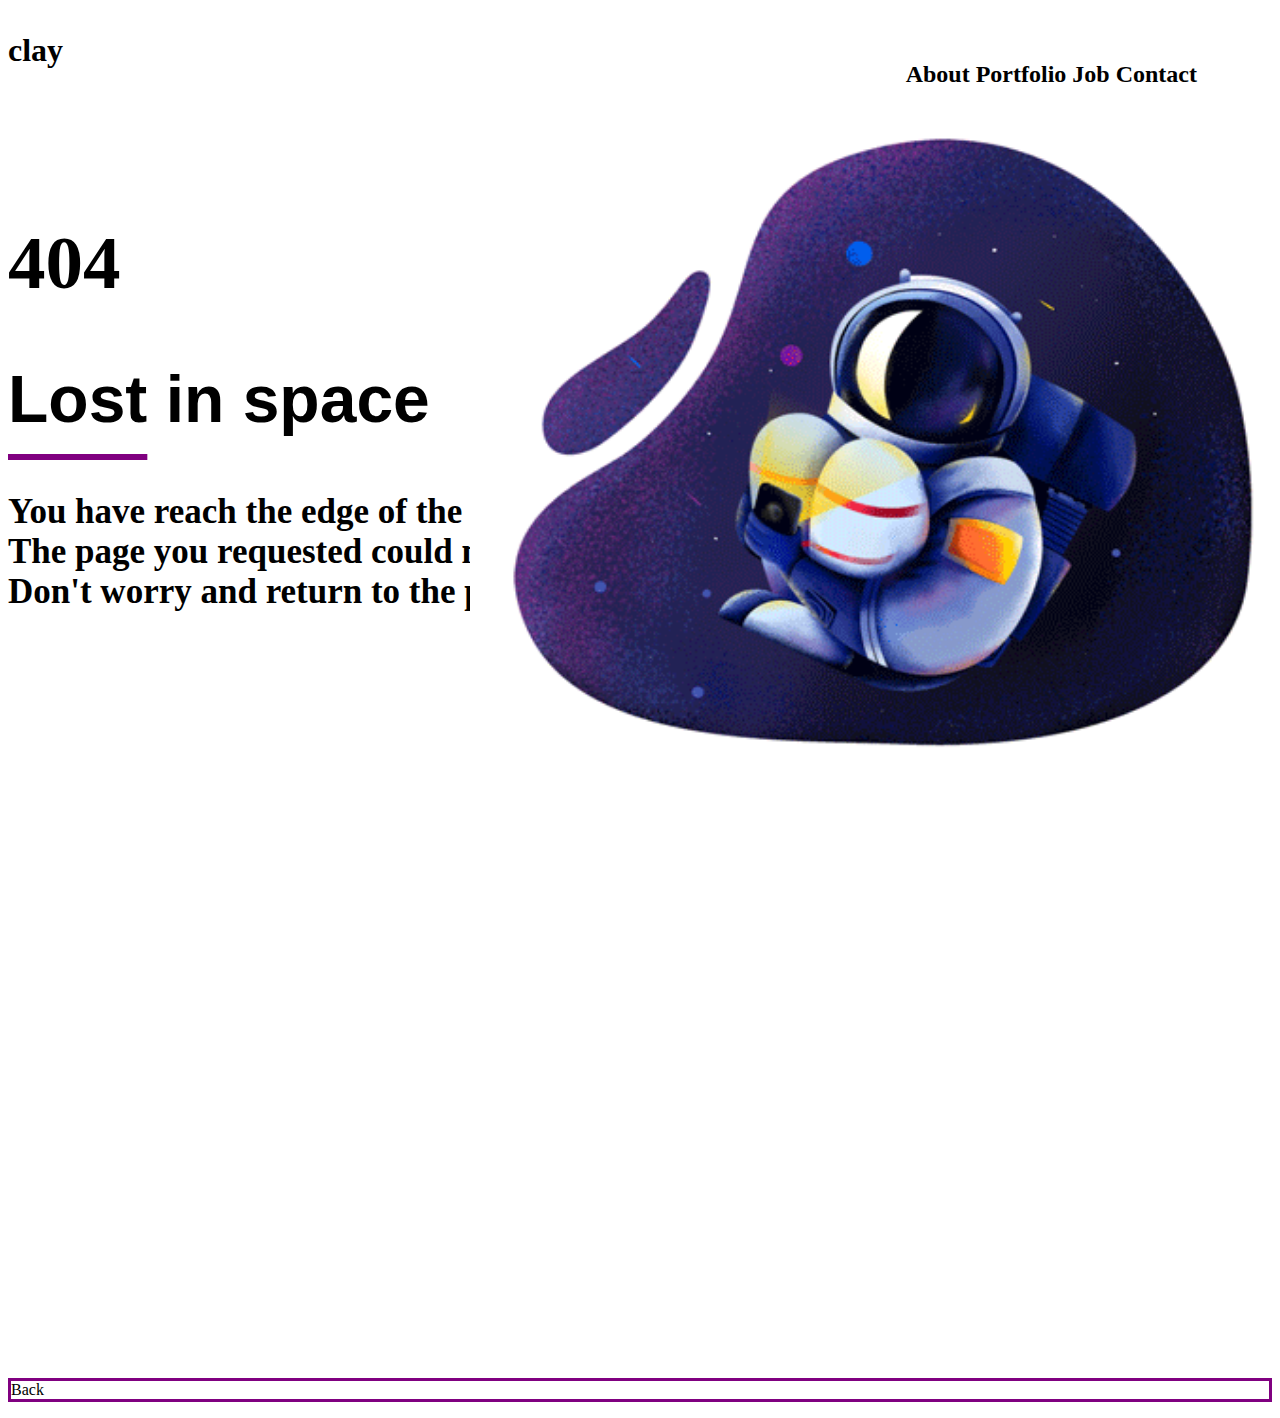
<file: index.html>
<!DOCTYPE html>
<html lang="en">
<head>
    <meta charset="UTF-8">
    <meta http-equiv="X-UA-Compatible" content="IE=edge">
    <meta name="viewport" content="width=device-width, initial-scale=1.0">
    <title>TCA #1</title>
</head>

<style>
h1 {
  font-size: 75px;
}

h2 {
  font-size: 66px;
  font-family: Verdana, sans-serif;
 
    font-weight: -400;
}
h3 {
  font-size: xx-large;
}
p.date {
  text-align: right;
  font-weight: bold;
  position: relative; left: -75px; top: -40px;
  font-size: x-large; 
}
 .border span{
  text-decoration: underline purple;
  text-underline-offset: 2rem;
 }
 h4{
  font-size: 35px;
 }
 
 img{ position: relative; top: -550px; left: 230px;}
 p.one {
  border-style: solid;
  border-color: purple;
}

</style>
<link href="https://fonts.googleapis.com/css?family=Roboto:100,300,400,500,700,900&display=swap" rel="stylesheet">
<body>
  <h3>clay</h3>
  <p class="date">  About Portfolio Job Contact</p>
  <br>
    <h1>404</h1>
    <h2 class="border"><span>Lost</span> in space</h2>
    <h4>You have reach the edge of the universe.<br>
      The page you requested could not be found.<br>
      Don't worry and return to the previous page.<br> 
   </h4>
    <th colspan="7"><center><img src="img/space man.png" width="800" height="700" alt="space man"></center></th>
    <p class="one">Back</p>

</body>
</html>
</file>
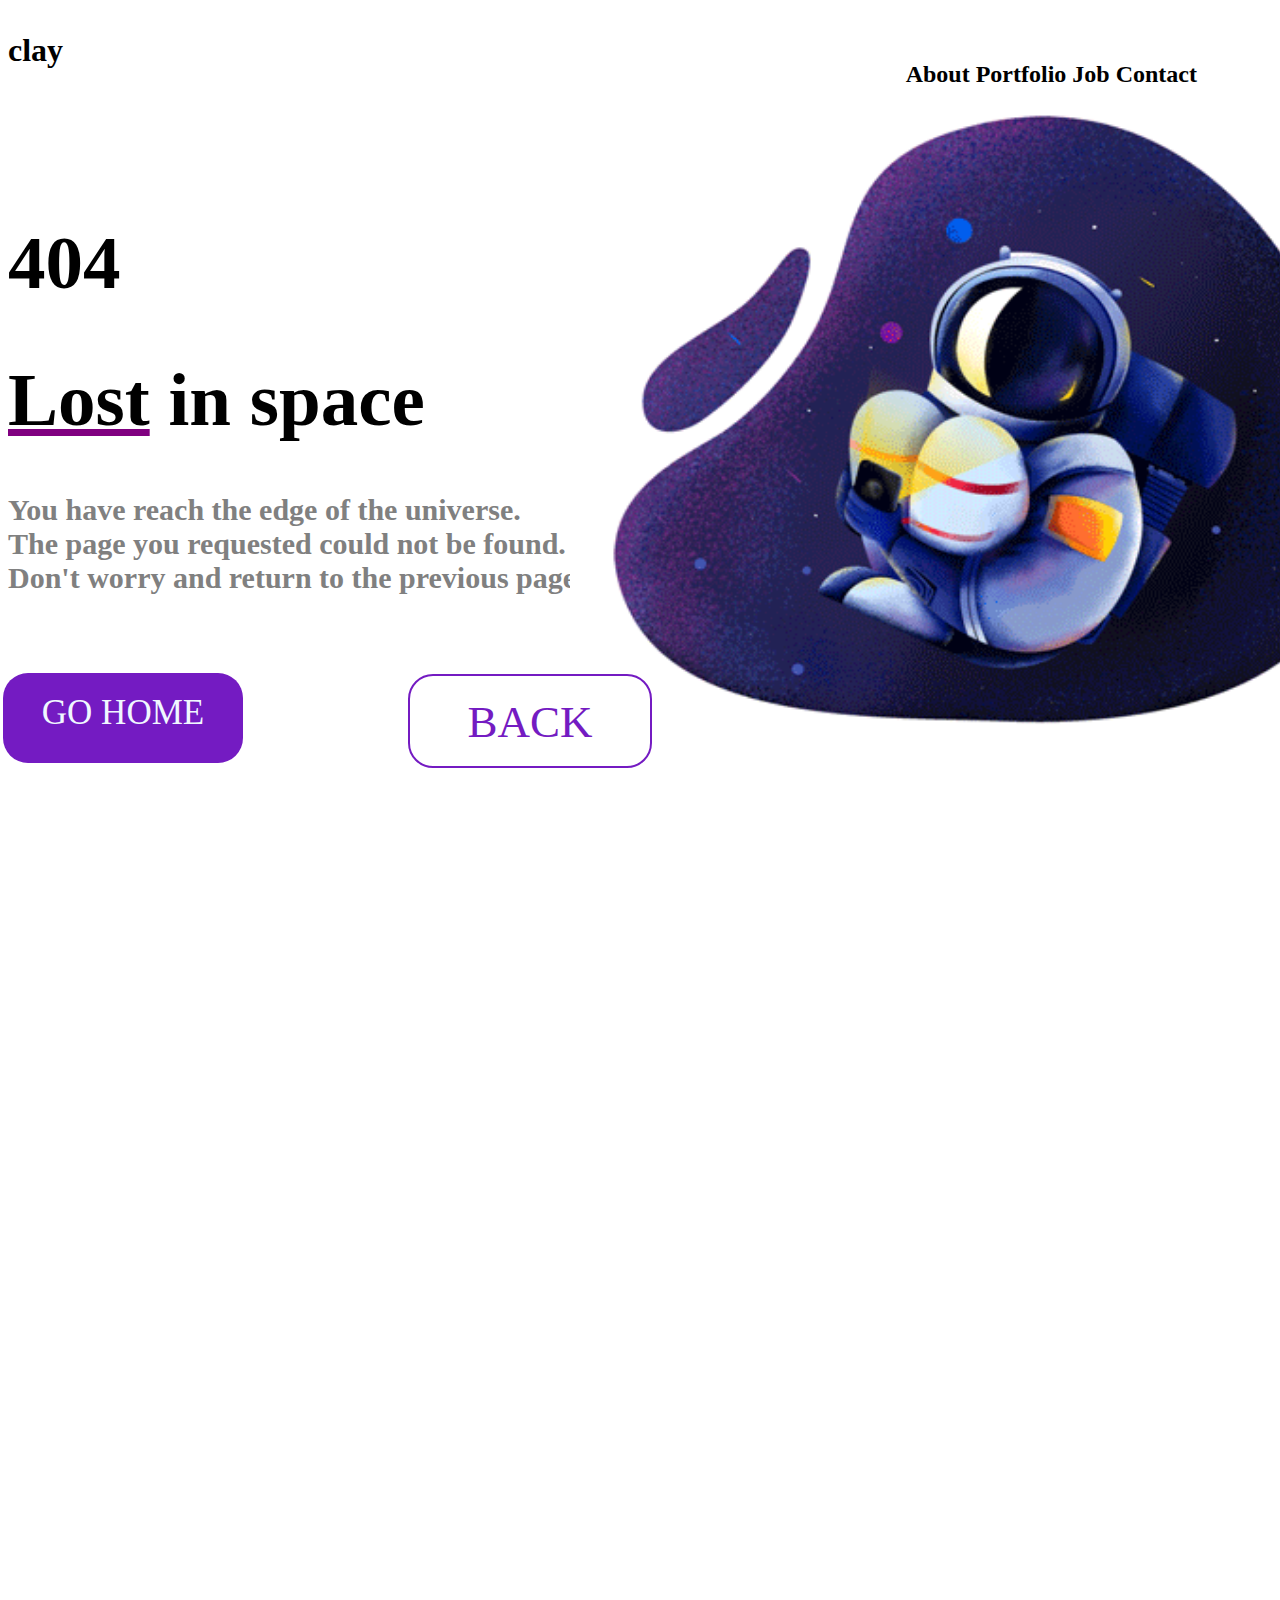
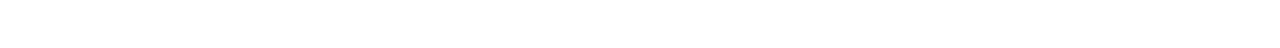
<file: TCA#1/index.html>
<!DOCTYPE html>
<html lang="en">
<head>
    <meta charset="UTF-8">
    <meta http-equiv="X-UA-Compatible" content="IE=edge">
    <meta name="viewport" content="width=device-width, initial-scale=1.0">
    <title>TCA #1</title>
</head>

<style>
h1 {
  font-size: 75px;
  color: black;
}

h2 {
  font-size: 66px;
  font-family: Verdana, sans-serif;
 
    font-weight: -400;
}
h3 {
  font-size: xx-large;
}
p.date {
  text-align: right;
  font-weight: bold;
  position: relative; left: -75px; top: -40px;
  font-size: x-large; 
}
 

 h4{
  font-size: 30px;
  color: gray;
 }
 
 img{ position: relative; top: -550px; left: 330px;}

 #rcorners1 {
  border-radius: 25px;
  background: #741bc2;
  padding: 20px; 
  width: 200px;
  height: 50px;  
  color: aliceblue;
  text-align: center;
  position: relative; top: -850px; left: -5px;
  font-size: 35px;
}

#rcorners2 {
  border-radius: 25px;
  border: 2px solid #741bc2;
  padding: 20px; 
  width: 200px;
  height: 50px;  
  color: #741bc2;
  font-size: 45px;
  position: relative; top: -710px; left: 400px;
  text-align: center;
}
u{
  text-decoration-line: underline purple;
  text-decoration-style: solid;
  text-decoration-color: purple;
}

</style>
<link href="https://fonts.googleapis.com/css?family=Roboto:100,300,400,500,700,900&display=swap" rel="stylesheet">
<body>
  <h3>clay</h3>
  <p class="date">  About Portfolio Job Contact</p>
  <br>
    <h1>404</h1>
    <h1><u>Lost</u> in space</h1>
    <h4>You have reach the edge of the universe.<br>
      The page you requested could not be found.<br>
      Don't worry and return to the previous page.<br> 
   </h4>
    <th colspan="7"><center><img src="img/Eliel Ramirez Lopez - space-man.png" width="800" height="700" alt="space man"></center></th>
    <p id="rcorners2">BACK</p>
    <p id="rcorners1">GO HOME</p>
</body>
</html>
</file>
